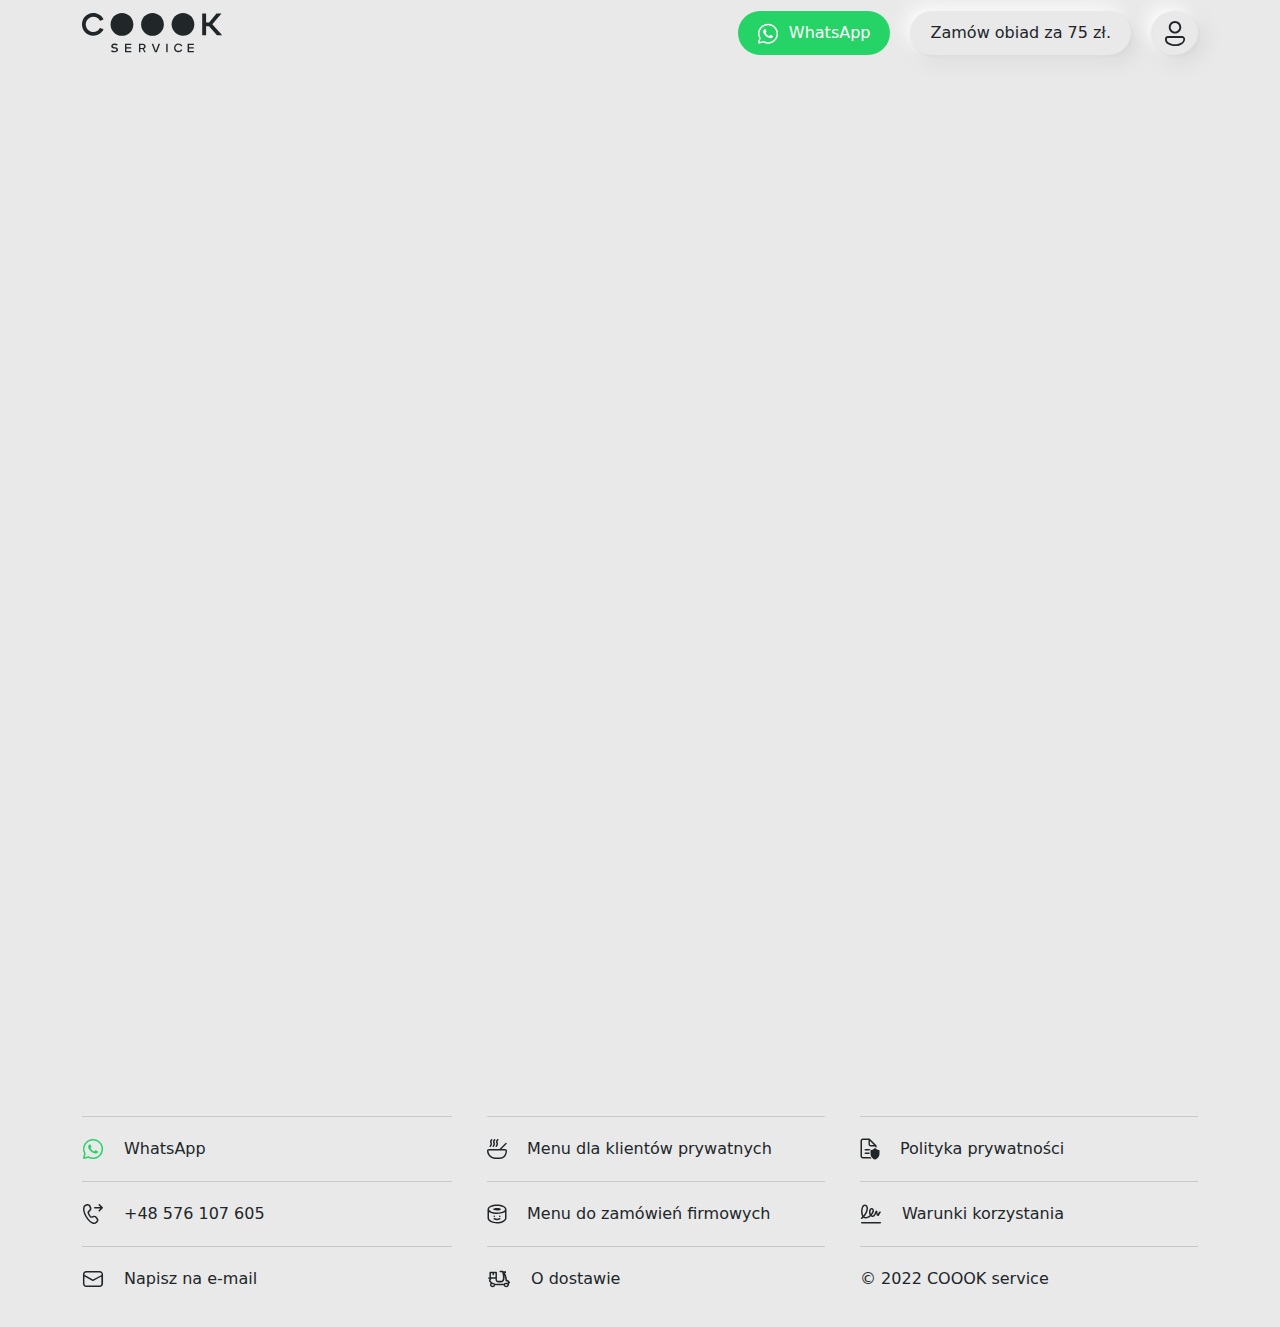
<file: about.html>
<!DOCTYPE html>
<html lang="en">

<head>
    <meta charset="UTF-8">
    <meta http-equiv="X-UA-Compatible" content="IE=edge">
    <meta name="viewport" content="width=device-width, initial-scale=1.0">
    <link rel="stylesheet" href="./css/main.css">
    <link rel="stylesheet" href="https://cdn.jsdelivr.net/npm/bootstrap@5.2.0/dist/css/bootstrap.min.css">
    <title>About</title>
</head>

<body>
    <header class="header">
        <nav class="navbar navbar-expand-lg">
            <div class="container">
                <a class="navbar-brand" href="./index.html">
                    <img class="header__logo" src="./assets/img/logo.svg" alt="logo">
                </a>
                <button class="navbar-toggler" type="button" data-bs-toggle="collapse"
                    data-bs-target="#navbarNavDropdown" aria-controls="navbarNavDropdown" aria-expanded="false"
                    aria-label="Toggle navigation">
                    <span class="navbar-toggler-icon"></span>
                </button>
                <div class="collapse navbar-collapse justify-content-end align-items-center" id="navbarNavDropdown">
                    <button class="btn-custom_whatsapp">
                        <img class="btn-img" src="./assets/img/whatsaap.svg" alt="">WhatsApp
                    </button>

                    <button class="btn-custom_light">
                        Zamów obiad za 75 zł.
                    </button>

                    <button class="btn-custom_light_ico">
                    </button>
                </div>
            </div>
        </nav>


        <div class="container">
            <div class="popup_cabinet">
                <div class="popup__wraper">
                    <div class="popup__top">
                        <button class="popup_cabinet_btn"></button>
                    </div>
                    <div class="popup__content">
                        <ul class="popup__item-list">
                            <li class="popup__item"><a href="#"><img src="./assets/img/ico-my-order.png" alt=""> Moje
                                    zamówienia</a></li>
                            <li class="popup__item"><a href="#"><img src="./assets/img/ico-deposit.png" alt="">
                                    przedpłata</a>
                            </li>
                            <li class="popup__item"><a href="#"><img src="./assets/img/ico-credit.png" alt=""> powiązane
                                    karty</a></li>
                            <li class="popup__item"><a href="#"><img src="./assets/img/ico-adres.png" alt=""> moje
                                    adresy</a>
                            </li>
                            <li class="popup__item"><a href="#"><img src="./assets/img/ico-data.svg" alt=""> moje
                                    dane</a></li>
                            <li class="popup__item"><a href="#"><img src="./assets/img/ico-exit.svg" alt=""> Wyjście</a>
                            </li>
                        </ul>
                    </div>
                    <div class="popup__bottom">
                        <button class="btn-custom_whatsapp popup_whatsaap">
                            kontakt na WhatsApp
                        </button>
                    </div>
                </div>
            </div>
        </div>
    </header>
    <section class="hero">
        <div class="container">

            <div style="margin-top: 75px ;">
                <iframe width="100%" height="500px" src="https://www.youtube.com/embed/Ew-3-8itpjc"
                    title="YouTube video player" frameborder="0"
                    allow="accelerometer; autoplay; clipboard-write; encrypted-media; gyroscope; picture-in-picture"
                    allowfullscreen></iframe>
            </div>

    </section>

   

    <footer class="footer">
        <div class="container">
          <div class="footer__wrapper">
          <div class="footer__column">
            <ul class="footer__column_group">
              <li class="footer__column_item">
                <a href="#">
                  <img class="footer__column_img" src="./assets/img/footer-whatsapp.png" alt="icon-whatsapp">
                  WhatsApp
                </a>
              </li>
              <li class="footer__column_item">
                <a href="+48576107605" type="tel">
                  <img class="footer__column_img" src="./assets/img/footer-tel.svg" alt="icon-phone">
                  +48 576 107 605
                </a>
              </li>
              <li class="footer__column_item">
                <a href="#">
                  <img class="footer__column_img" src="./assets/img/footer-mail.svg" alt="icon-email">
                  Napisz na e-mail
                </a>
              </li>
            </ul>
          </div>
          <div class="footer__column">
            <ul>
              <li class="footer__column_item">
                <a href="#">
                  <img class="footer__column_img" src="./assets/img/footer-menu.svg" alt="icon-menu">
                  Menu dla klientów prywatnych
                </a>
              </li>
              <li class="footer__column_item">
                <a href="#">
                  <img class="footer__column_img" src="./assets/img/footer-corp-menu.svg" alt="icon-corp-menu">
                  Menu do zamówień firmowych
                </a>
              </li>
              <li class="footer__column_item">
                <a href="#">
                  <img class="footer__column_img" src="./assets/img/footer-delivery.svg" alt="icon-delivery">
                  O dostawie
                </a>
              </li>
            </ul>
          </div>
          <div class="footer__column">
            <ul>
              <li class="footer__column_item">
                <a href="#">
                  <img class="footer__column_img" src="./assets/img/footer-privacy.svg" alt="icon-privacy">
                  Polityka prywatności
                </a>
              </li>
              <li class="footer__column_item">
                <a href="#">
                  <img class="footer__column_img" src="./assets/img/footer-user-doc.svg" alt="icon-user-doc">
                  Warunki korzystania
                </a>
              </li>
              <li class="footer__column_item">
                © 2022 COOOK service
              </li>
            </ul>
          </div>
        </div>
        </div>
      </footer>
</body>

</html>
</file>
<file: css/main.css>
@import url(./reset.css);
@import url('https://fonts.googleapis.com/css2?family=Roboto:wght@300;400;700&display=swap');
@import url('./header.css');
@import url(./hero.css);
@import url(./slider.css);
@import url(./category.css);
@import url(./products.css);
@import url(./cart.css);
@import url('./footer.css');
@import url(./popup.css);

:root {
    --btn-bg: #E9E9E9;
    --accent: #FE9102;
}

body {
    font-family: 'Roboto', sans-serif;
    background: #E9E9E9 !important;
    color: #212629;
}

.none {
    display: none;
}

.free {
    color: #25D366;
}

@keyframes cart-btn-animation {
    0% {
        transform: rotateZ(0deg);
    }

    25% {
        transform: rotate(-40deg);
    }

    50% {
        transform: rotateZ(40deg);
    }

    75% {
        transform: rotateZ(-40deg);
    }

    100% {
        transform: translateZ(0deg);
    }
}

.cart-icon-animation {
    animation-name: cart-btn-animation;
    animation-timing-function: ease-out;
    animation-duration: .9s;
    animation-iteration-count: 1;
}
</file>
